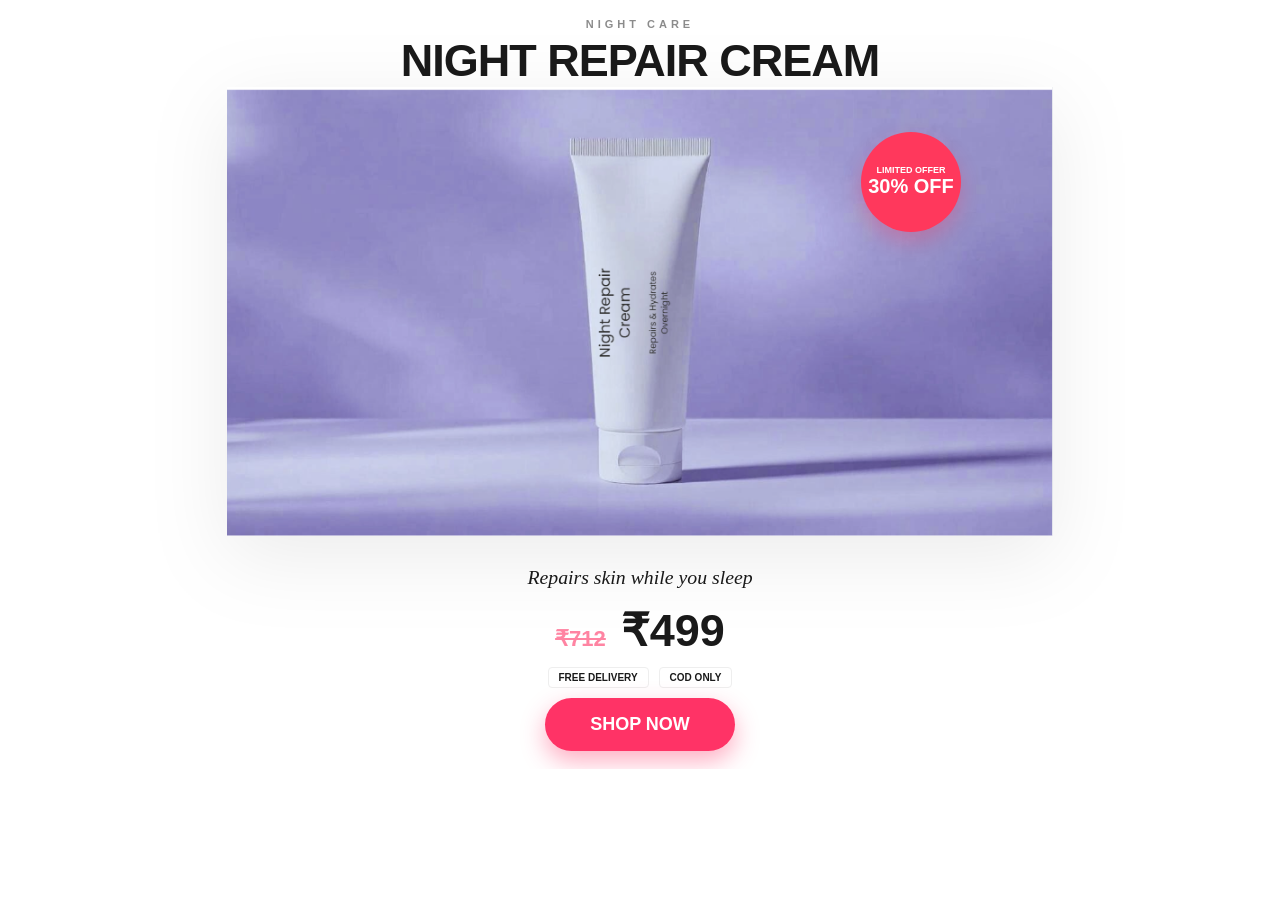
<file: docs/index.html>
<!DOCTYPE html>
<html lang="en">

<head>
    <meta charset="UTF-8">
    <meta name="viewport" content="width=device-width, initial-scale=1.0">
    <title>Night Repair Cream - Premium</title>
    <link rel="stylesheet" href="index.css">
    <!-- GTM / Clarity scripts go here -->
    <!-- Google Tag Manager -->
    <script>(function (w, d, s, l, i) {
            w[l] = w[l] || []; w[l].push({
                'gtm.start':
                    new Date().getTime(), event: 'gtm.js'
            }); var f = d.getElementsByTagName(s)[0],
                j = d.createElement(s), dl = l != 'dataLayer' ? '&l=' + l : ''; j.async = true; j.src =
                    'https://www.googletagmanager.com/gtm.js?id=' + i + dl; f.parentNode.insertBefore(j, f);
        })(window, document, 'script', 'dataLayer', 'GTM-WBN9R2GW');</script>
    <!-- End Google Tag Manager -->
</head>

<body>
    <!-- Google Tag Manager (noscript) -->
    <noscript><iframe src="https://www.googletagmanager.com/ns.html?id=GTM-WBN9R2GW" height="0" width="0"
            style="display:none;visibility:hidden"></iframe></noscript>
    <!-- End Google Tag Manager (noscript) -->

    <main class="hero">
        <header class="top-row">
            <p class="category">Night Care</p>
            <h1 class="product-name">NIGHT REPAIR CREAM</h1>
        </header>

        <div class="product-image-container">
            <div class="offer-badge">
                <span class="offer-text">LIMITED OFFER</span>
                <span class="discount-text">30% OFF</span>
            </div>
            <img src="product.png" alt="Night Repair Cream" class="product-image">
        </div>

        <footer class="bottom-row">
            <p class="benefit">Repairs skin while you sleep</p>
            <div class="price-container">
                <span class="original-price">₹712</span>
                <p class="price-tag">₹499</p>
            </div>

            <div class="benefit-group">
                <div class="trust-tags">
                    <span class="tag">Free Delivery</span>
                    <span class="tag">COD Only</span>
                </div>
            </div>

            <a href="thankyou.html" class="cta-button">Shop Now</a>
        </footer>
    </main>
</body>

</html>
</file>
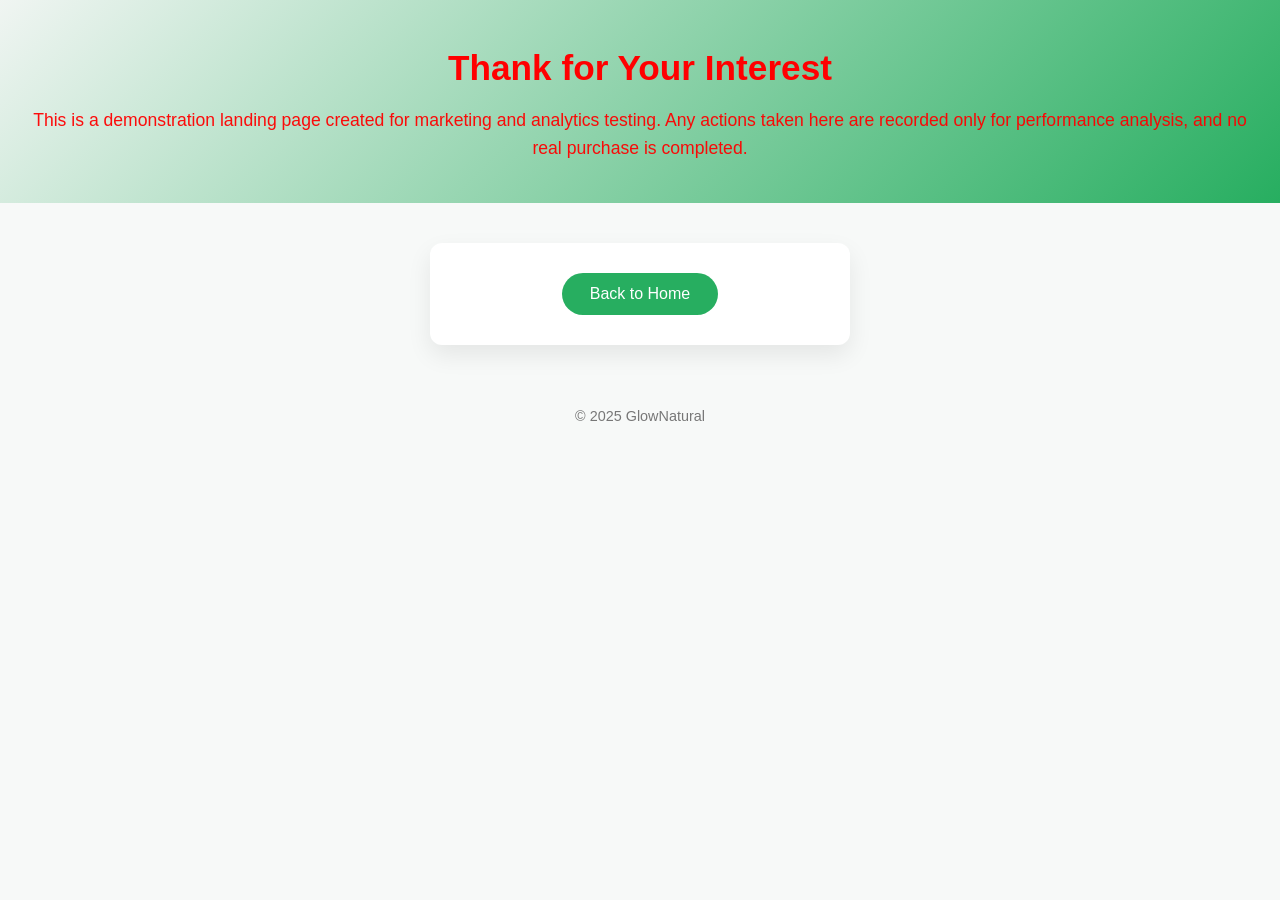
<file: chatgpt/Thank-you.html>
<!DOCTYPE html>
<html lang="en">

<head>
    <meta charset="UTF-8">
    <meta name="viewport" content="width=device-width, initial-scale=1.0">
    <link rel="stylesheet" href="style_thank.css">
    <title>Thank You!</title>

    <!-- GTM / Clarity scripts go here -->
</head>

<body>
    <header style="color:#ff0000">
        <h1>Thank for Your Interest</h1>
        <p>
            This is a demonstration landing page created for marketing and analytics testing.
            Any actions taken here are recorded only for performance analysis, and no real purchase is completed.
        </p>
    </header>

    <main>
        <section>
            <a href="index.html">
                <button>Back to Home</button>
            </a>
        </section>
    </main>

    <footer>
        <p>&copy; 2025 GlowNatural</p>
    </footer>
</body>

</html>
</file>
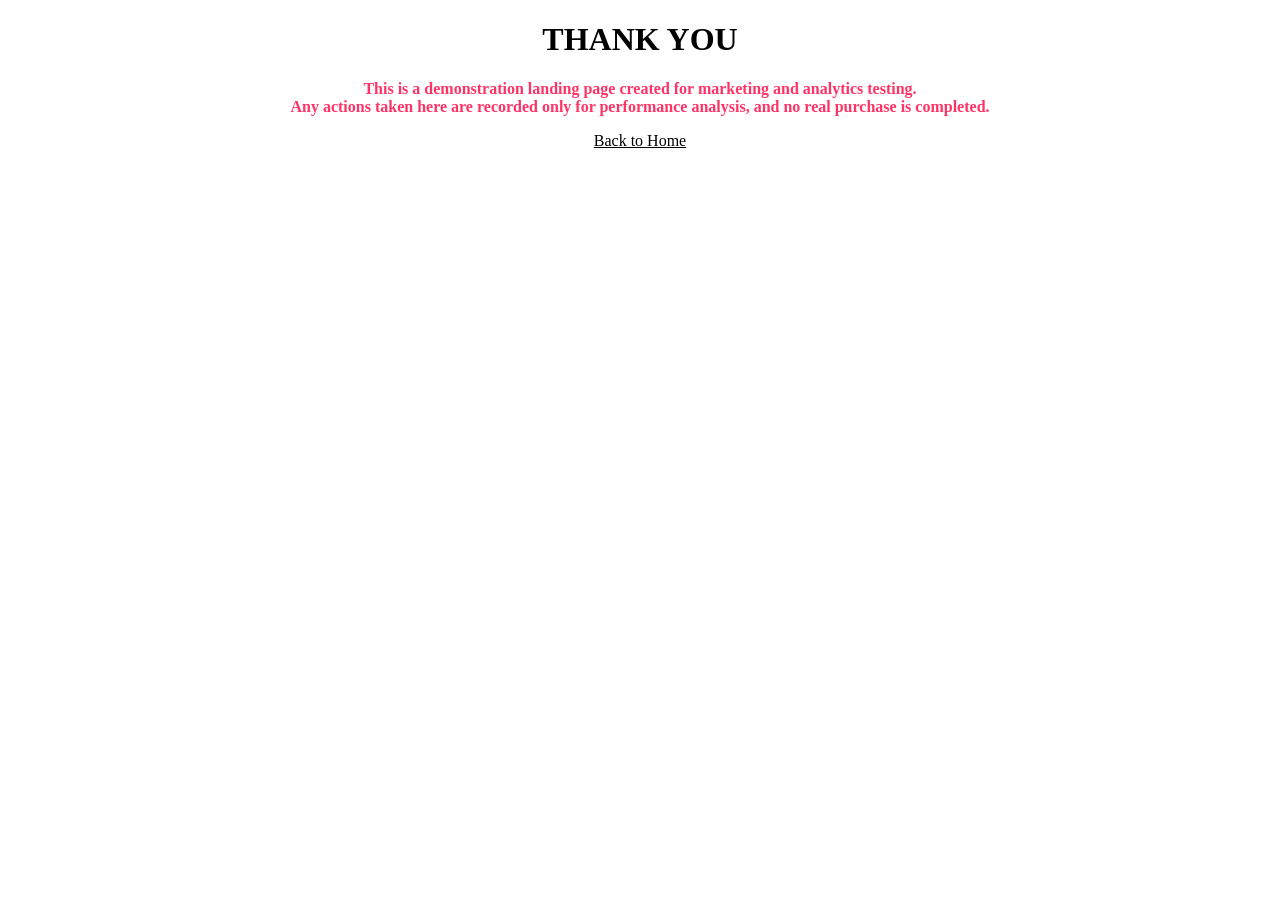
<file: docs/thankyou.html>
<!DOCTYPE html>
<html lang="en">

<head>
    <meta charset="UTF-8">
    <meta name="viewport" content="width=device-width, initial-scale=1.0">
    <title>Thank You – Night Repair Cream</title>
    <link rel="stylesheet" href="thankyou.css">
</head>

<body>

    <main class="hero thank-you">
        <header class="top-row">
            <h1 class="product-name">THANK YOU</h1>
        </header>
            <p class="demo-note">
                This is a demonstration landing page created for marketing and analytics testing.<br>
                Any actions taken here are recorded only for performance analysis, and no real purchase is completed.
            </p>
        <footer class="bottom-row thankyou-footer">
            <a href="index.html" class="cta-button secondary">Back to Home</a>
        </footer>
    </main>

</body>

</html>
</file>
<file: docs/index.css>
/* 1. TYPOGRAPHY & VARIABLES */
:root {
  --bg-white: #ffffff;
  --text-dark: #1a1a1a;
  --cta-bright: #ff3366; 
  --offer-bg: #ff385c; 
  --product-shadow: rgba(0,0,0,0.08);
  --font-sans: -apple-system, BlinkMacSystemFont, "Segoe UI", Roboto, Helvetica, Arial, sans-serif;
  --font-serif: "Georgia", "Times New Roman", serif;
}

/* 2. CORE RESET */
* { 
  margin: 0; 
  padding: 0; 
  box-sizing: border-box; 
}

html, body {
  width: 100vw;
  overflow-x: hidden;
  background-color: var(--bg-white);
  font-family: var(--font-sans);
  color: var(--text-dark);
}

body {
  display: flex;
  justify-content: center;
  align-items: center;
}

/* 3. MAIN CONTAINER */
.hero {
  display: flex;
  flex-direction: column;
  justify-content: flex-start;
  align-items: center;
  width: 100%;
  max-width: 1200px;
  padding: 2vh 5vw;
}

/* 4. TOP ROW */
.top-row {
  text-align: center;
  flex-shrink: 0;
}

.category {
  font-size: 11px;
  text-transform: uppercase;
  letter-spacing: 4px;
  font-weight: 600;
  opacity: 0.5;
  margin-bottom: 5px;
}

.product-name {
  font-size: clamp(28px, 5vh, 56px);
  font-weight: 800;
  letter-spacing: -1px;
}

/* 5. MIDDLE SECTION */
.product-image-container {
  position: relative;
  display: flex;
  justify-content: center;
  align-items: center;
  flex: 0;
  margin-bottom: 20px;
}

.product-image {
  max-height: 100%;
  max-width: 90%;
  object-fit: contain;
  filter: drop-shadow(0 20px 40px var(--product-shadow));
}

/* CIRCULAR BADGE */
.offer-badge {
  position: absolute;
  top: 10%;
  right: 15%;
  background-color: var(--offer-bg);
  color: white;
  width: clamp(80px, 12vh, 100px);
  height: clamp(80px, 12vh, 100px);
  border-radius: 50%;
  display: flex;
  flex-direction: column;
  align-items: center;
  justify-content: center;
  text-align: center;
  z-index: 10;
  box-shadow: 0 10px 20px rgba(255, 56, 92, 0.3);
}

.offer-text {
  font-size: 9px;
  font-weight: 700;
}

.discount-text {
  font-size: clamp(16px, 2.5vh, 20px);
  font-weight: 900;
}

/* 6. BOTTOM ROW */
.bottom-row {
  display: flex;
  flex-direction: column;
  align-items: center;
  gap: 10px;
  margin-top: 10px;
}

.price-container {
  display: flex;
  align-items: baseline;
  gap: 15px;
}

.original-price {
  text-decoration: line-through;
  text-decoration-thickness: 2px;
  color: var(--cta-bright);
  font-size: clamp(16px, 2.5vh, 22px);
  font-weight: 600;
  opacity: 0.6;
}

.price-tag {
  font-size: clamp(32px, 5vh, 48px);
  font-weight: 900;
}

.benefit {
  font-family: var(--font-serif);
  font-size: clamp(16px, 2.2vh, 22px);
  font-style: italic;
  margin-bottom: 5px;
}

.trust-tags {
  display: flex;
  gap: 10px;
}

.tag {
  font-size: 10px;
  border: 1px solid #eee;
  padding: 4px 10px;
  border-radius: 4px;
  font-weight: 800;
  text-transform: uppercase;
}

/* 7. CTA BUTTON */
.cta-button {
  background-color: var(--cta-bright);
  color: #fff;
  padding: 1.8vh 45px;
  border-radius: 50px;
  font-size: 18px;
  font-weight: 800;
  text-decoration: none;
  text-transform: uppercase;
  box-shadow: 0 10px 25px rgba(255, 51, 102, 0.4);
}

/* 8. MOBILE RESPONSIVE FIX - bring everything closer */
@media (max-width: 767px) {
  .hero {
    height: auto;
    justify-content: flex-start;
    padding-bottom: 5px;
  }

  .product-image-container {
    margin-bottom: 2px; /* minimal gap under image */
  }

  .bottom-row {
    margin-top: 0;
    gap: 2px;
    align-items: center;
  }

  .price-container {
    gap: 5px;
  }

  .trust-tags {
    gap: 3px;
  }

  .cta-button {
    padding: 1vh 25px;
    font-size: 15px;
  }

  .benefit {
    font-size: clamp(13px, 1.8vh, 16px);
    margin-bottom: 2px;
  }
}
</file>
<file: chatgpt/style_thank.css>
/* RESET + BASE STYLES */
* {
    margin: 0;
    padding: 0;
    box-sizing: border-box;
    font-family: Arial, Helvetica, sans-serif;
}

body {
    background-color: #f7f9f8;
    color: #333;
    line-height: 1.6;
}

/* HEADER */
header {
    background: linear-gradient(135deg, #f0f5f2ff, #27ae60);
    color: #fff;
    text-align: center;
    padding: 40px 20px;
}

header h1 {
    font-size: 2.2rem;
    margin-bottom: 10px;
}

header p {
    font-size: 1.1rem;
    opacity: 0.95;
}

/* MAIN CONTENT */
main {
    display: flex;
    justify-content: center;
    padding: 40px 20px;
}

section {
    background: #ffffff;
    max-width: 420px;
    width: 100%;
    padding: 30px;
    border-radius: 12px;
    box-shadow: 0 10px 25px rgba(0, 0, 0, 0.08);
    text-align: center;
}

/* PRODUCT IMAGE */
section img {
    width: 100%;
    max-width: 260px;
    border-radius: 10px;
    margin-bottom: 20px;
}

/* TEXT */
section h2 {
    font-size: 1.6rem;
    margin-bottom: 10px;
}

section p {
    margin-bottom: 12px;
    font-size: 1rem;
}

section p strong {
    font-weight: bold;
}

/* BUTTONS */
button {
    background-color: #27ae60;
    color: #ffffff;
    border: none;
    padding: 12px 28px;
    font-size: 1rem;
    border-radius: 25px;
    cursor: pointer;
    transition: all 0.3s ease;
}

button:hover {
    background-color: #219150;
    transform: translateY(-2px);
}

/* LINKS */
a {
    text-decoration: none;
}

/* FOOTER */
footer {
    text-align: center;
    padding: 20px;
    font-size: 0.9rem;
    color: #777;
}

/* RESPONSIVE */
@media (max-width: 480px) {
    header h1 {
        font-size: 1.8rem;
    }

    section {
        padding: 25px 20px;
    }
}
/* LIMITED OFFER BADGE */
.offer-badge {
    background-color: #ff4d4f;
    color: #ffffff;
    font-size: 0.85rem;
    font-weight: bold;
    padding: 6px 14px;
    border-radius: 20px;
    display: inline-block;
    margin-bottom: 15px;
    letter-spacing: 0.5px;
}
</file>
<file: docs/thankyou.css>
/* THANK YOU PAGE STYLES */

.thank-you {
  text-align: center;
}



.checkmark {
  width: 90px;
  height: 90px;
  border-radius: 50%;
  background-color: var(--cta-bright);
  color: #fff;
  font-size: 48px;
  font-weight: 900;
  display: flex;
  align-items: center;
  justify-content: center;
  box-shadow: 0 15px 30px rgba(255, 51, 102, 0.35);
}


.thankyou-message {
  font-size: clamp(20px, 3vh, 28px);
  font-weight: 700;
  margin-top: 10px;
}

.thank-you .demo-note {
  color: #ff3366 !important;
  font-weight: 600;
}




.thankyou-footer {
  justify-content: center;
}

/* Secondary CTA */
.cta-button.secondary {
  background-color: transparent;
  color: var(--cta-bright);
  border: 2px solid var(--cta-bright);
  box-shadow: none;
}
</file>
